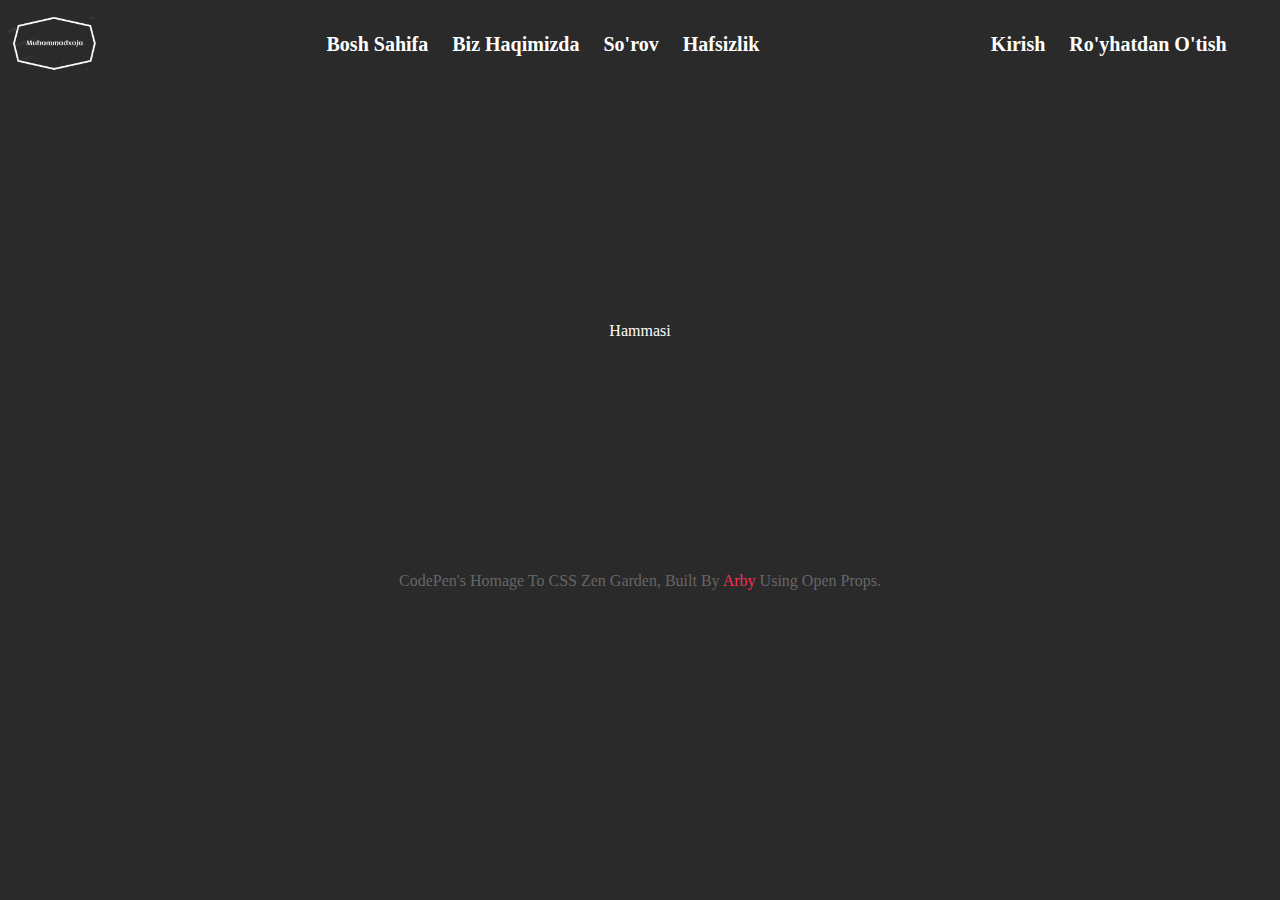
<file: index.html>
<!DOCTYPE html>
<html lang="en">
<head>
    <meta charset="UTF-8">
    <meta name="viewport" content="width=device-width, initial-scale=1.0">
    <title>muhammadxoja - bosh sahifa</title>
    <link rel="stylesheet" href="./css/style.css">
    <link rel="shortcut icon" href="./img/Removal-769.png" type="image/x-icon">
</head>
<body>
    <!-- start nav -->

    <div class="navvigation">
        <nav>
            <div class="left">
                <img src="./img/Removal-769.png" alt="">
            </div>
            <div class="center">
                <a href="#">bosh Sahifa</a>
                <a href="#">biz haqimizda</a>
                <a href="#">so'rov</a>
                <a href="#">hafsizlik</a>
            </div>
            <div class="right">
                <a href="#">Kirish</a>
                <a href="#">Ro'yhatdan o'tish</a>
            </div>
        </nav>
    </div>

    <!-- end nav -->
    
    <!-- ohirgi footer boshlanishi -->
    <section id="about" class="about">
        <div id="target-word">hammaga</div>
        <footer>
          <p>
            CodePen's homage to CSS Zen Garden, built by
            <a
              href=""
              style="color: var(--brand-1); text-decoration: none"
              >Arby</a
            >
            using Open Props.
          </p>
        </footer>
      </section>
      <!-- ohirgi footer tugashi -->

    <script src="./js/my.js"></script>
</body>
</html>
</file>
<file: css/style.css>
@font-face {
    font-family: 'blody';
    src: url(../fonts/Spooky\ Halloween\ -\ TTF.ttf);
}
 :root {
        view-transition-name: none;

    --font-size-0: 0.875rem;
    --radius-3: 8px;

    --bg-col: #1f1f1f;
    --surface-2: oklch(0.19 0 0);
    --surface-3: oklch(0.24 0 0 / 0.1);
    --surface-4: oklch(0.45 0 0);
    --text-1: oklch(1 0 0);
    --text-2: oklch(0.51 0 0);
    --brand-1: oklch(0.65 0.24 18.89);
    --brand-2: oklch(0.78 0.11 84.63);

    --container: 1600px;
    --nav-block-size: 6.2rem;
    

    --gap: var(--size-8);
  }

*{
    margin: 0;
    padding: 0;
    box-sizing: border-box !important;
}
body{
    width: 100vw;
    height: 100vh;
    font-family: arial , sans-serif , unset;
    background-color: #201f1ff3;
    color: #ffffff;
    text-transform: capitalize;
}
/* start nav style  */

    .navvigation{
        /* border: 1px solid #fff; */
        width: 97%;
        min-height: 20px;
    }
    nav{
        display: flex;
        flex-direction: row;
        align-items: center;
        justify-content: space-between;
        padding: 5px;
    }
    nav .center a, .right a{
        padding: 10px;
        text-decoration: none;
        color: white;
        border-radius: 80px ;
        font-weight: 900;
        font-size: 20px;
        transition: all .5s;
        &:hover{
            background-color: white;
            color: #1f1f1f;
        }
    } 
    nav .left img{
        width: 100px;
    }
/* end nnav style */


/* foter style start */
.about {
    /* border: 1px solid white; */
    height: 500px !important;
    padding-inline: var(--size-3);

    display: grid;
    grid-template-rows: 1fr auto;
    justify-content: center;
    
    padding-block-end: var(--size-8);
    place-content: center;
    text-align: center;

    #target-word {
      font-size: var(--font-size-8);
      align-self: center;
    }

    & footer {
      & p {
        color: var(--text-2);
        text-wrap: balance;
      }
    }
  }
  
  @keyframes to-black {
    to {
      background-color: #1f1f1f;
    }
  }
  /* foter style end */
</file>
